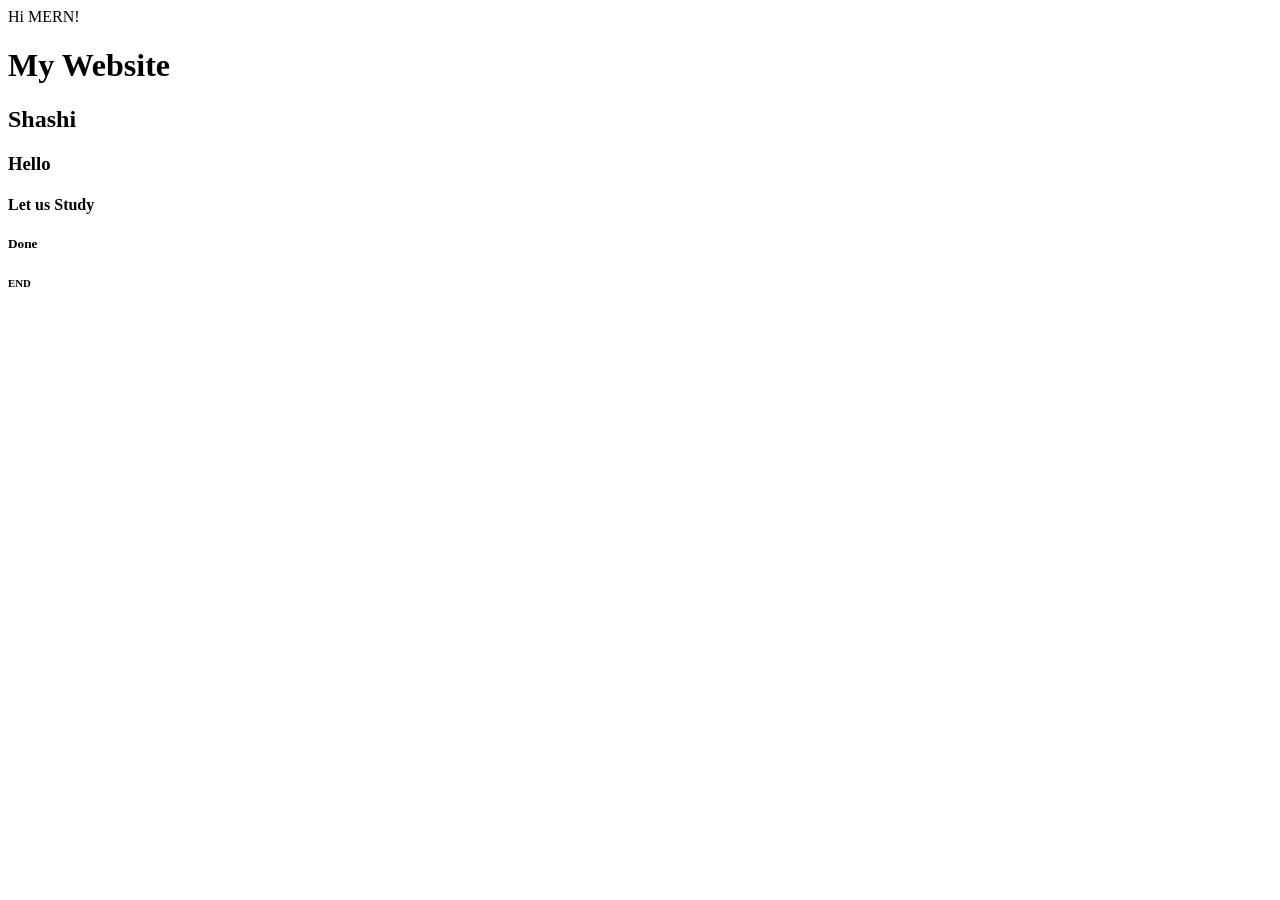
<file: day 1/index.html>
<html>

<head>
    <title>HTML Website</title>
    <link rel="shortcut icon" href="https://pngfre.com/wp-content/uploads/sun-png-from-pngfre-8-1024x614.png"
        type="image/x-icon">
</head>

<body>
    <p>Hi MERN!</p>
    <h1 title="LPU X Programming Pathshala">My Website</h1>
    <h2>Shashi</h2>
    <h3>Hello</h3>
    <h4>Let us Study</h4>
    <h5>Done</h5>
    <h6>END</h6>
</body>

</html>
</file>
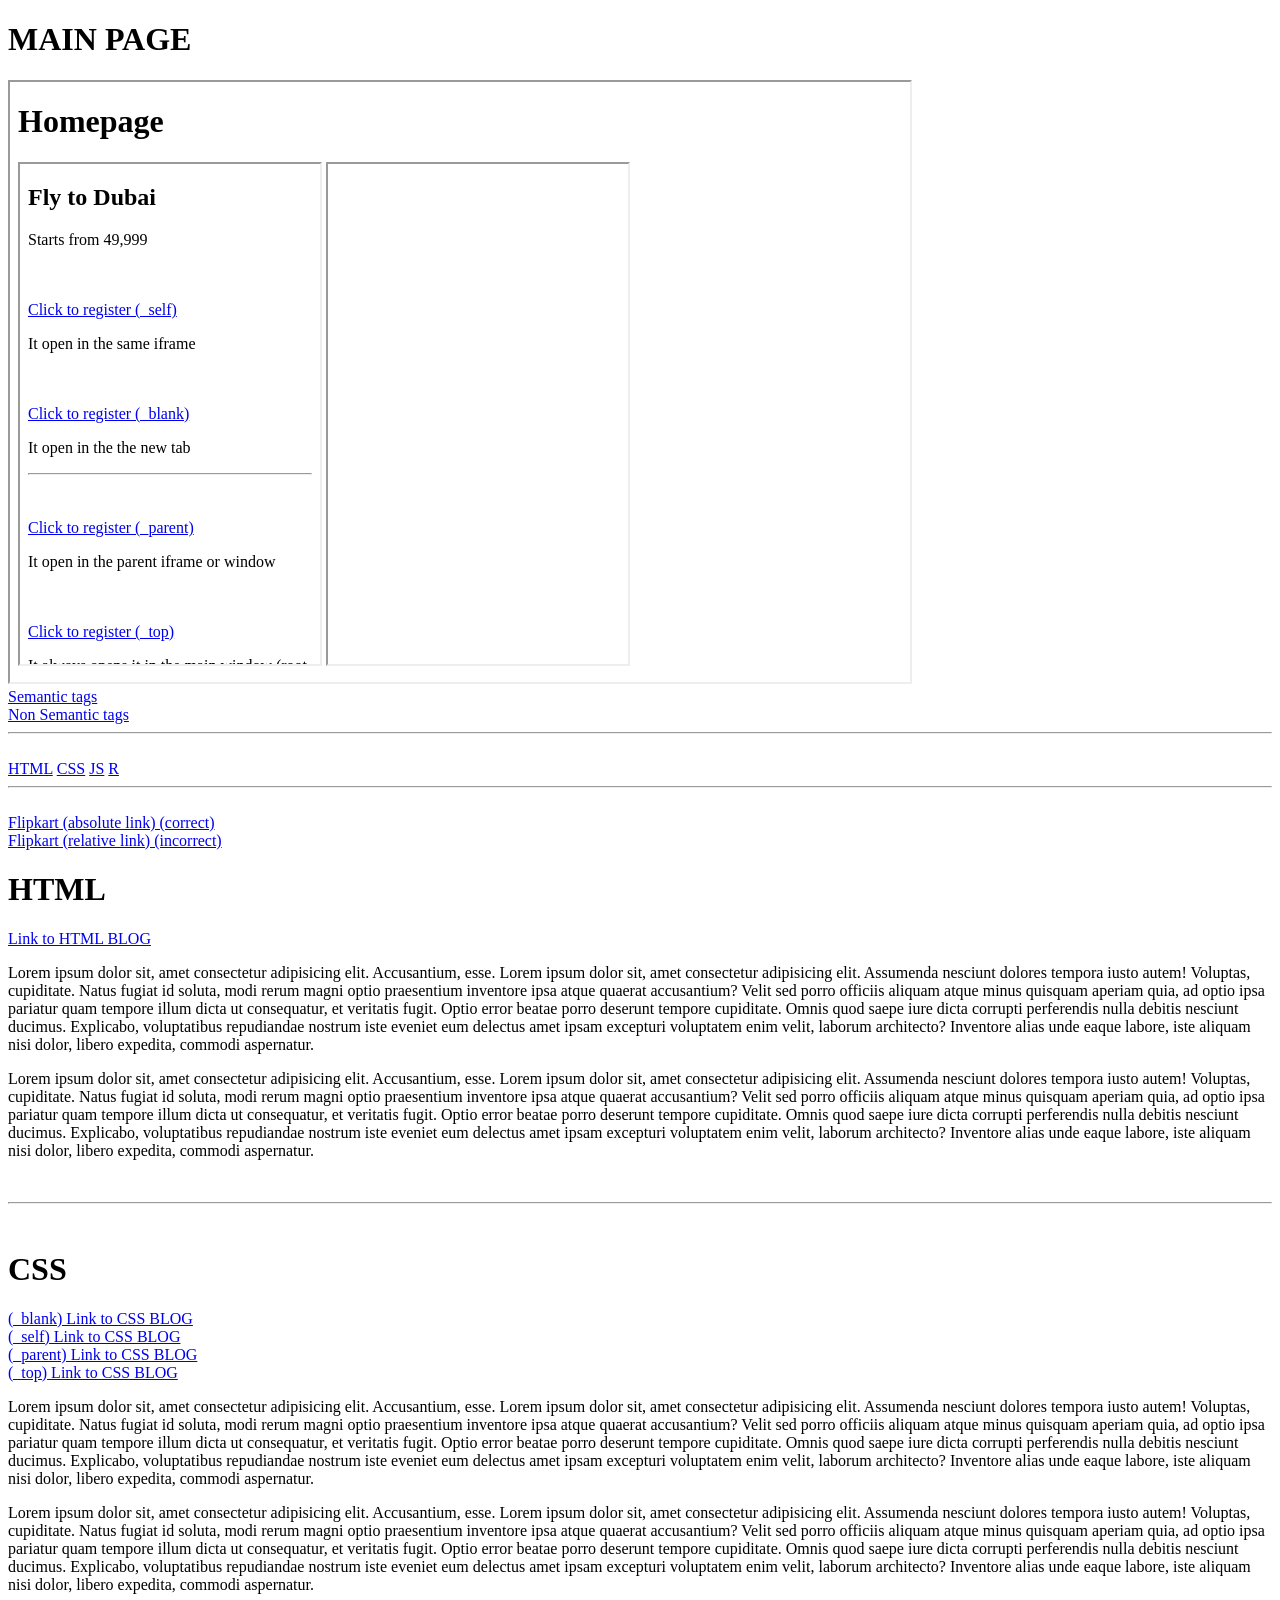
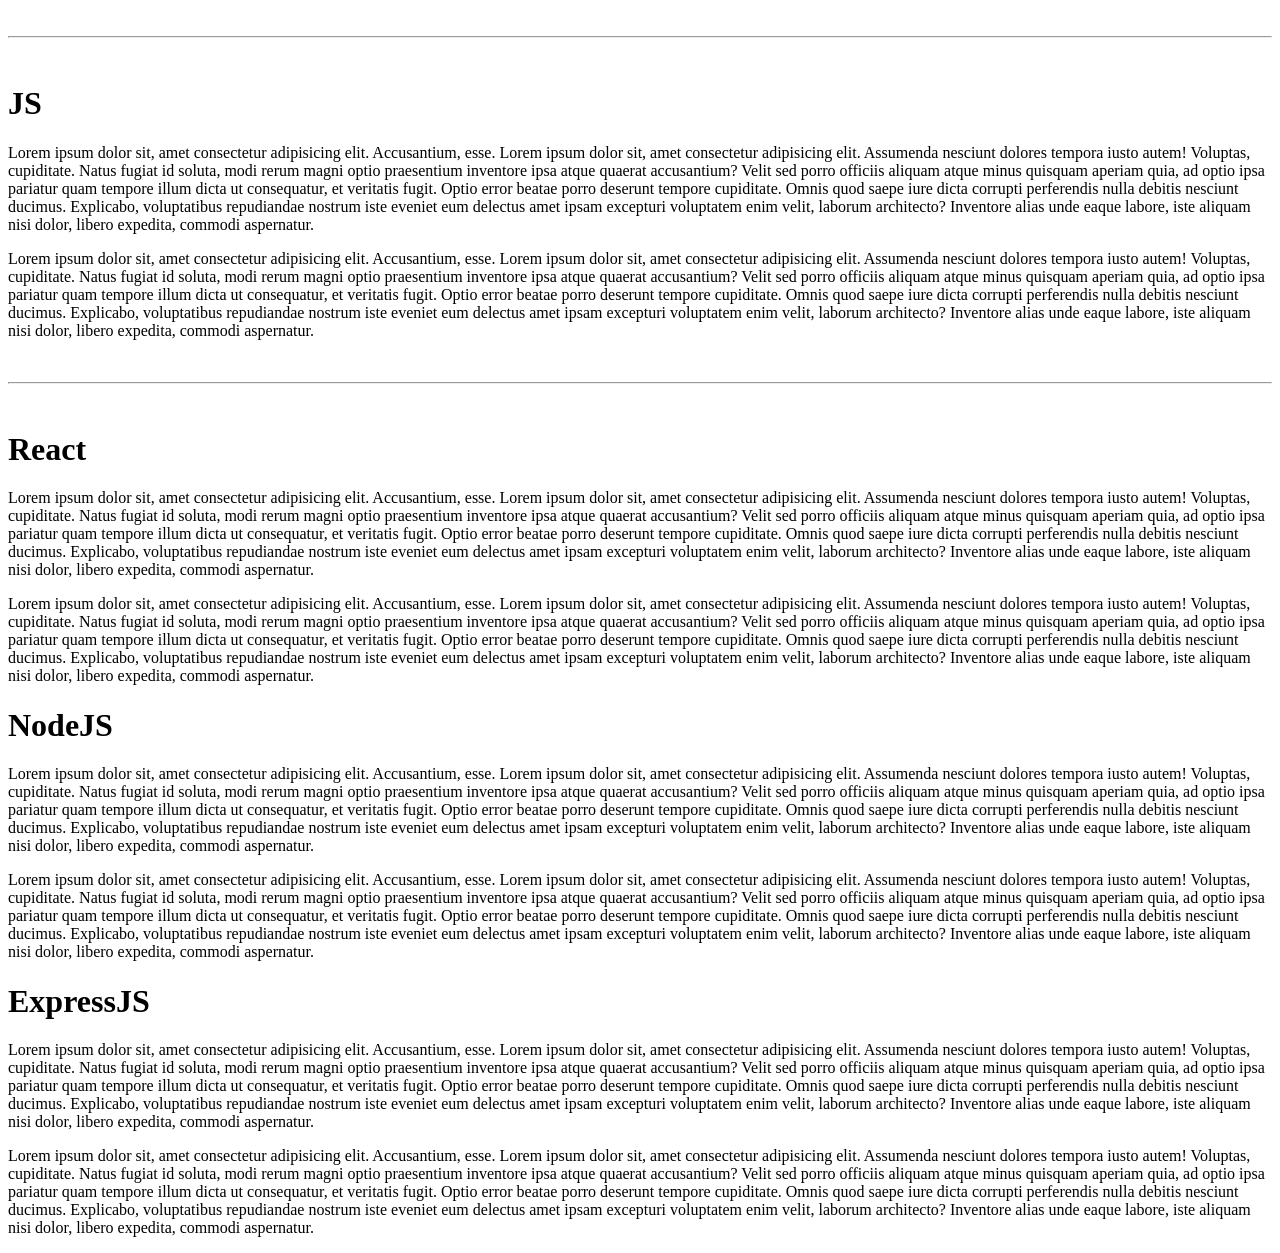
<file: day2/index.html>
<!DOCTYPE html>
<html lang="en">

<head>
    <title>HTML Website</title>
    <link rel="shortcut icon" href="https://pngfre.com/wp-content/uploads/sun-png-from-pngfre-8-1024x614.png"
        type="image/x-icon">
    <meta charset="UTF-8">
    <meta name="viewport" content="width=device-width, initial-scale=1.0">
</head>

<body>
    <h1>MAIN PAGE</h1>
    <iframe src="./homepage.html" height="600" width="900"></iframe>
    <br />
    <a href="semantic-tags.html">Semantic tags</a>
    <br>
    <a href="non-semantic-tags.html">Non Semantic tags</a>
    <br>
    <hr>
    <br>
    <a href="#html-part">HTML</a>
    <a href="#css-part">CSS</a>
    <a href="#js-part">JS</a>
    <a href="#r-part">R</a>
    <br>
    <hr>
    <br>
    <!-- This is the first part -->
    <a href="https://www.flipkart.com">Flipkart (absolute link) (correct)</a>
    <br>
    <a href="www.flipkart.com">Flipkart (relative link) (incorrect)</a>

    <h1 id="html-part">HTML</h1>

    <a href="https://blogs.programmingpathshala.com/Merge-Two-Linked-Lists-by-Recursive-Method/117">Link to HTML
        BLOG</a>

    <p>Lorem ipsum dolor sit, amet consectetur adipisicing elit. Accusantium, esse. Lorem ipsum dolor sit, amet
        consectetur adipisicing elit. Assumenda nesciunt dolores tempora iusto autem! Voluptas, cupiditate. Natus fugiat
        id soluta, modi rerum magni optio praesentium inventore ipsa atque quaerat accusantium? Velit sed porro officiis
        aliquam atque minus quisquam aperiam quia, ad optio ipsa pariatur quam tempore illum dicta ut consequatur, et
        veritatis fugit. Optio error beatae porro deserunt tempore cupiditate. Omnis quod saepe iure dicta corrupti
        perferendis nulla debitis nesciunt ducimus. Explicabo, voluptatibus repudiandae nostrum iste eveniet eum
        delectus amet ipsam excepturi voluptatem enim velit, laborum architecto? Inventore alias unde eaque labore, iste
        aliquam nisi dolor, libero expedita, commodi aspernatur.</p>
    <p>Lorem ipsum dolor sit, amet consectetur adipisicing elit. Accusantium, esse. Lorem ipsum dolor sit, amet
        consectetur adipisicing elit. Assumenda nesciunt dolores tempora iusto autem! Voluptas, cupiditate. Natus fugiat
        id soluta, modi rerum magni optio praesentium inventore ipsa atque quaerat accusantium? Velit sed porro officiis
        aliquam atque minus quisquam aperiam quia, ad optio ipsa pariatur quam tempore illum dicta ut consequatur, et
        veritatis fugit. Optio error beatae porro deserunt tempore cupiditate. Omnis quod saepe iure dicta corrupti
        perferendis nulla debitis nesciunt ducimus. Explicabo, voluptatibus repudiandae nostrum iste eveniet eum
        delectus amet ipsam excepturi voluptatem enim velit, laborum architecto? Inventore alias unde eaque labore, iste
        aliquam nisi dolor, libero expedita, commodi aspernatur.</p>

    <br>
    <hr>
    <br>

    <H1 id="css-part">CSS</H1>
    <a href=./css-blog.html target=_blank>(_blank) Link to CSS BLOG</a><br>
    <!-- Self -->
    <a href=./css-blog.html target=_self>(_self) Link to CSS BLOG</a><br>
    <!-- Parent -->
    <a href=./css-blog.html target="_parent">(_parent) Link to CSS BLOG</a><br>
    <!-- Top -->
    <a href="./css-blog.html" target="_top">(_top) Link to CSS BLOG</a><br>
    <p>Lorem ipsum dolor sit, amet consectetur adipisicing elit. Accusantium, esse. Lorem ipsum dolor sit, amet
        consectetur adipisicing elit. Assumenda nesciunt dolores tempora iusto autem! Voluptas, cupiditate. Natus fugiat
        id soluta, modi rerum magni optio praesentium inventore ipsa atque quaerat accusantium? Velit sed porro officiis
        aliquam atque minus quisquam aperiam quia, ad optio ipsa pariatur quam tempore illum dicta ut consequatur, et
        veritatis fugit. Optio error beatae porro deserunt tempore cupiditate. Omnis quod saepe iure dicta corrupti
        perferendis nulla debitis nesciunt ducimus. Explicabo, voluptatibus repudiandae nostrum iste eveniet eum
        delectus amet ipsam excepturi voluptatem enim velit, laborum architecto? Inventore alias unde eaque labore, iste
        aliquam nisi dolor, libero expedita, commodi aspernatur.</p>
    <p>Lorem ipsum dolor sit, amet consectetur adipisicing elit. Accusantium, esse. Lorem ipsum dolor sit, amet
        consectetur adipisicing elit. Assumenda nesciunt dolores tempora iusto autem! Voluptas, cupiditate. Natus fugiat
        id soluta, modi rerum magni optio praesentium inventore ipsa atque quaerat accusantium? Velit sed porro officiis
        aliquam atque minus quisquam aperiam quia, ad optio ipsa pariatur quam tempore illum dicta ut consequatur, et
        veritatis fugit. Optio error beatae porro deserunt tempore cupiditate. Omnis quod saepe iure dicta corrupti
        perferendis nulla debitis nesciunt ducimus. Explicabo, voluptatibus repudiandae nostrum iste eveniet eum
        delectus amet ipsam excepturi voluptatem enim velit, laborum architecto? Inventore alias unde eaque labore, iste
        aliquam nisi dolor, libero expedita, commodi aspernatur.</p>

    <Br>
    <Hr />
    <bR>

    <h1 id="js-part">JS</h1>
    <p>Lorem ipsum dolor sit, amet consectetur adipisicing elit. Accusantium, esse. Lorem ipsum dolor sit, amet
        consectetur adipisicing elit. Assumenda nesciunt dolores tempora iusto autem! Voluptas, cupiditate. Natus fugiat
        id soluta, modi rerum magni optio praesentium inventore ipsa atque quaerat accusantium? Velit sed porro officiis
        aliquam atque minus quisquam aperiam quia, ad optio ipsa pariatur quam tempore illum dicta ut consequatur, et
        veritatis fugit. Optio error beatae porro deserunt tempore cupiditate. Omnis quod saepe iure dicta corrupti
        perferendis nulla debitis nesciunt ducimus. Explicabo, voluptatibus repudiandae nostrum iste eveniet eum
        delectus amet ipsam excepturi voluptatem enim velit, laborum architecto? Inventore alias unde eaque labore, iste
        aliquam nisi dolor, libero expedita, commodi aspernatur.</p>
    <p>Lorem ipsum dolor sit, amet consectetur adipisicing elit. Accusantium, esse. Lorem ipsum dolor sit, amet
        consectetur adipisicing elit. Assumenda nesciunt dolores tempora iusto autem! Voluptas, cupiditate. Natus fugiat
        id soluta, modi rerum magni optio praesentium inventore ipsa atque quaerat accusantium? Velit sed porro officiis
        aliquam atque minus quisquam aperiam quia, ad optio ipsa pariatur quam tempore illum dicta ut consequatur, et
        veritatis fugit. Optio error beatae porro deserunt tempore cupiditate. Omnis quod saepe iure dicta corrupti
        perferendis nulla debitis nesciunt ducimus. Explicabo, voluptatibus repudiandae nostrum iste eveniet eum
        delectus amet ipsam excepturi voluptatem enim velit, laborum architecto? Inventore alias unde eaque labore, iste
        aliquam nisi dolor, libero expedita, commodi aspernatur.</p>

    <br>
    <hr>
    <br>

    <h1 id="r-part">React</h1>
    <p>Lorem ipsum dolor sit, amet consectetur adipisicing elit. Accusantium, esse. Lorem ipsum dolor sit, amet
        consectetur adipisicing elit. Assumenda nesciunt dolores tempora iusto autem! Voluptas, cupiditate. Natus fugiat
        id soluta, modi rerum magni optio praesentium inventore ipsa atque quaerat accusantium? Velit sed porro officiis
        aliquam atque minus quisquam aperiam quia, ad optio ipsa pariatur quam tempore illum dicta ut consequatur, et
        veritatis fugit. Optio error beatae porro deserunt tempore cupiditate. Omnis quod saepe iure dicta corrupti
        perferendis nulla debitis nesciunt ducimus. Explicabo, voluptatibus repudiandae nostrum iste eveniet eum
        delectus amet ipsam excepturi voluptatem enim velit, laborum architecto? Inventore alias unde eaque labore, iste
        aliquam nisi dolor, libero expedita, commodi aspernatur.</p>
    <p>Lorem ipsum dolor sit, amet consectetur adipisicing elit. Accusantium, esse. Lorem ipsum dolor sit, amet
        consectetur adipisicing elit. Assumenda nesciunt dolores tempora iusto autem! Voluptas, cupiditate. Natus fugiat
        id soluta, modi rerum magni optio praesentium inventore ipsa atque quaerat accusantium? Velit sed porro officiis
        aliquam atque minus quisquam aperiam quia, ad optio ipsa pariatur quam tempore illum dicta ut consequatur, et
        veritatis fugit. Optio error beatae porro deserunt tempore cupiditate. Omnis quod saepe iure dicta corrupti
        perferendis nulla debitis nesciunt ducimus. Explicabo, voluptatibus repudiandae nostrum iste eveniet eum
        delectus amet ipsam excepturi voluptatem enim velit, laborum architecto? Inventore alias unde eaque labore, iste
        aliquam nisi dolor, libero expedita, commodi aspernatur.</p>
    <h1 id="n-part">NodeJS</h1>
    <p>Lorem ipsum dolor sit, amet consectetur adipisicing elit. Accusantium, esse. Lorem ipsum dolor sit, amet
        consectetur adipisicing elit. Assumenda nesciunt dolores tempora iusto autem! Voluptas, cupiditate. Natus fugiat
        id soluta, modi rerum magni optio praesentium inventore ipsa atque quaerat accusantium? Velit sed porro officiis
        aliquam atque minus quisquam aperiam quia, ad optio ipsa pariatur quam tempore illum dicta ut consequatur, et
        veritatis fugit. Optio error beatae porro deserunt tempore cupiditate. Omnis quod saepe iure dicta corrupti
        perferendis nulla debitis nesciunt ducimus. Explicabo, voluptatibus repudiandae nostrum iste eveniet eum
        delectus amet ipsam excepturi voluptatem enim velit, laborum architecto? Inventore alias unde eaque labore, iste
        aliquam nisi dolor, libero expedita, commodi aspernatur.</p>
    <p>Lorem ipsum dolor sit, amet consectetur adipisicing elit. Accusantium, esse. Lorem ipsum dolor sit, amet
        consectetur adipisicing elit. Assumenda nesciunt dolores tempora iusto autem! Voluptas, cupiditate. Natus fugiat
        id soluta, modi rerum magni optio praesentium inventore ipsa atque quaerat accusantium? Velit sed porro officiis
        aliquam atque minus quisquam aperiam quia, ad optio ipsa pariatur quam tempore illum dicta ut consequatur, et
        veritatis fugit. Optio error beatae porro deserunt tempore cupiditate. Omnis quod saepe iure dicta corrupti
        perferendis nulla debitis nesciunt ducimus. Explicabo, voluptatibus repudiandae nostrum iste eveniet eum
        delectus amet ipsam excepturi voluptatem enim velit, laborum architecto? Inventore alias unde eaque labore, iste
        aliquam nisi dolor, libero expedita, commodi aspernatur.</p>
    <h1 id="e-part">ExpressJS</h1>
    <p>Lorem ipsum dolor sit, amet consectetur adipisicing elit. Accusantium, esse. Lorem ipsum dolor sit, amet
        consectetur adipisicing elit. Assumenda nesciunt dolores tempora iusto autem! Voluptas, cupiditate. Natus fugiat
        id soluta, modi rerum magni optio praesentium inventore ipsa atque quaerat accusantium? Velit sed porro officiis
        aliquam atque minus quisquam aperiam quia, ad optio ipsa pariatur quam tempore illum dicta ut consequatur, et
        veritatis fugit. Optio error beatae porro deserunt tempore cupiditate. Omnis quod saepe iure dicta corrupti
        perferendis nulla debitis nesciunt ducimus. Explicabo, voluptatibus repudiandae nostrum iste eveniet eum
        delectus amet ipsam excepturi voluptatem enim velit, laborum architecto? Inventore alias unde eaque labore, iste
        aliquam nisi dolor, libero expedita, commodi aspernatur.</p>
    <p>Lorem ipsum dolor sit, amet consectetur adipisicing elit. Accusantium, esse. Lorem ipsum dolor sit, amet
        consectetur adipisicing elit. Assumenda nesciunt dolores tempora iusto autem! Voluptas, cupiditate. Natus fugiat
        id soluta, modi rerum magni optio praesentium inventore ipsa atque quaerat accusantium? Velit sed porro officiis
        aliquam atque minus quisquam aperiam quia, ad optio ipsa pariatur quam tempore illum dicta ut consequatur, et
        veritatis fugit. Optio error beatae porro deserunt tempore cupiditate. Omnis quod saepe iure dicta corrupti
        perferendis nulla debitis nesciunt ducimus. Explicabo, voluptatibus repudiandae nostrum iste eveniet eum
        delectus amet ipsam excepturi voluptatem enim velit, laborum architecto? Inventore alias unde eaque labore, iste
        aliquam nisi dolor, libero expedita, commodi aspernatur.</p>
</body>

</html>
</file>
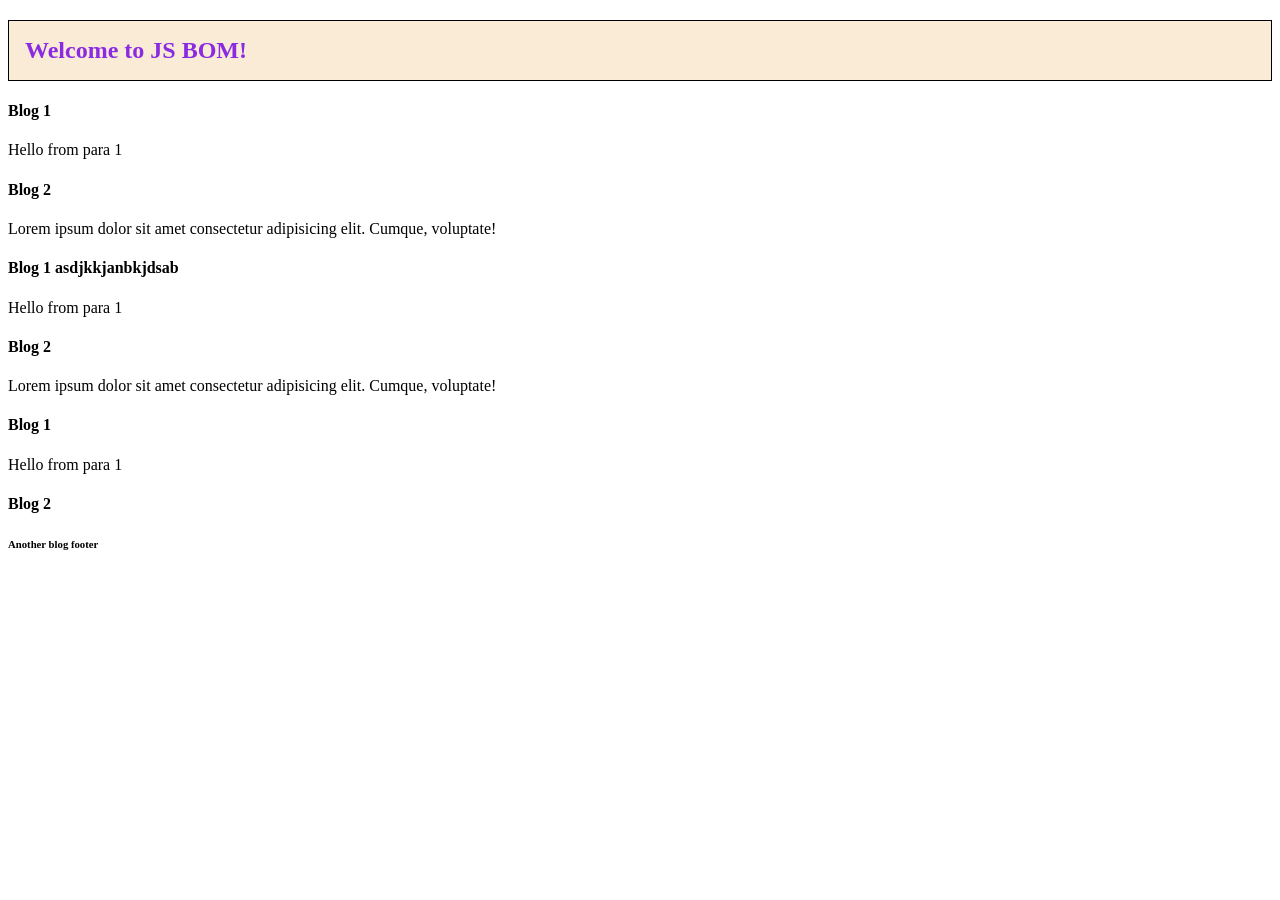
<file: day 8/dom_basics.html>
<!DOCTYPE html>
<html lang="en">

<head>
    <meta charset="UTF-8">
    <meta name="viewport" content="width=device-width, initial-scale=1.0">
    <title>JS Home</title>
    <link rel="stylesheet" href="./dom_basics.css">
</head>

<body>
    <h2>Welcome to JS BOM!</h2>
    <section>
        <div>
            <h4>Blog 1</h4>
            <p>Hello from para 1</p>
        </div>
        <div>
            <h4>Blog 2</h4>
            <p id="text-1">Lorem ipsum dolor sit amet consectetur adipisicing elit. Cumque, voluptate!</p>
        </div>
        <div>
            <h4>Blog 1 asdjkkjanbkjdsab</h4>
            <p class="blog-text">Hello from para 1</p>
        </div>
        <div>
            <h4>Blog 2</h4>
            <p id="text-1">Lorem ipsum dolor sit amet consectetur adipisicing elit. Cumque, voluptate!</p>
        </div>
        <div>
            <h4>Blog 1</h4>
            <p>Hello from para 1</p>
        </div>
        <div>
            <h4>Blog 2</h4>
            <h6 class="blog-text">Another blog footer</h6>
        </div>
    </section>
    <script src="./dom_basics.js"></script>
</body>

</html>
</file>
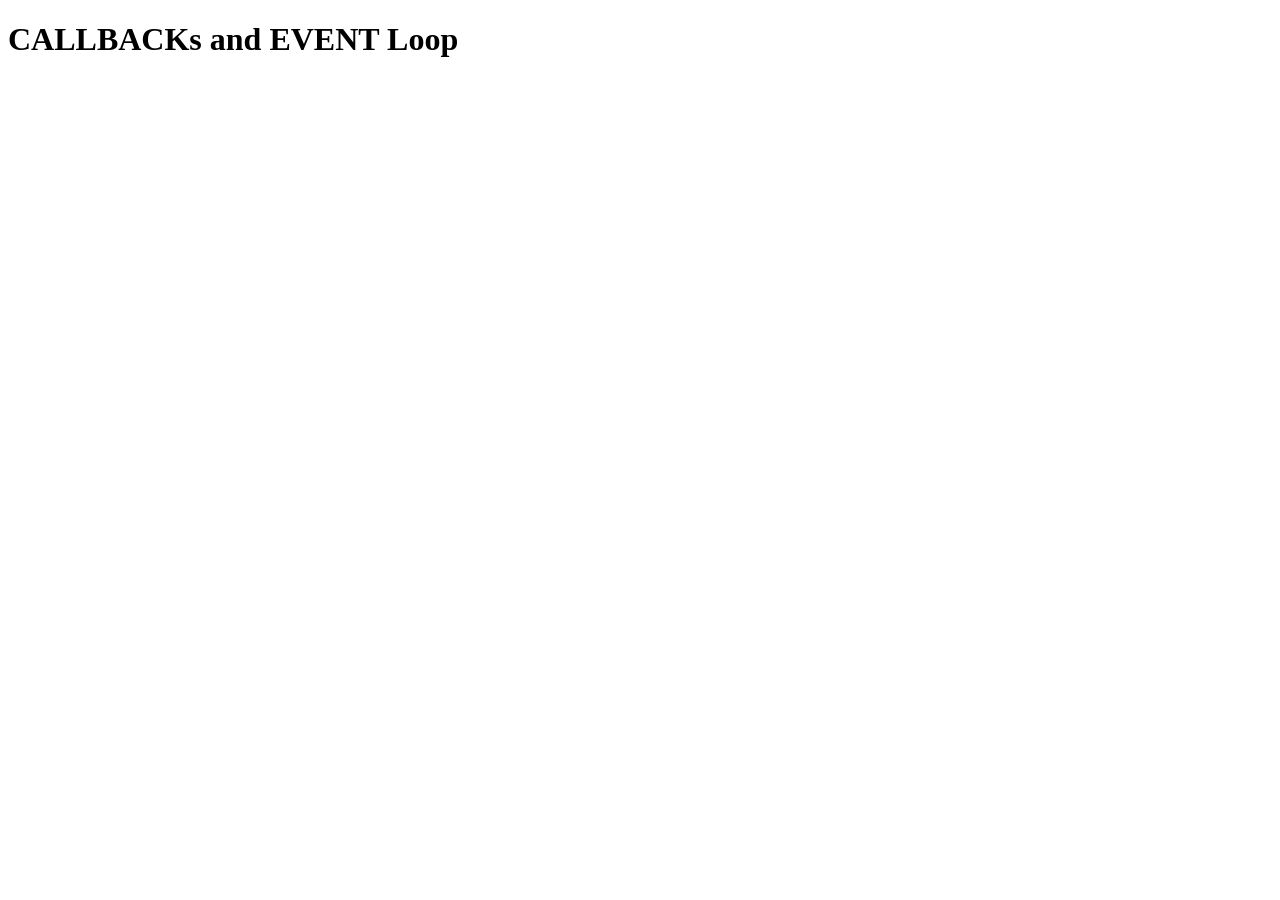
<file: day10/callbacks_event_loop.html>
<!DOCTYPE html>
<html lang="en">

<head>
    <meta charset="UTF-8">
    <meta name="viewport" content="width=device-width, initial-scale=1.0">
    <title>CALLBACKs and EVENT Loop</title>
</head>

<body>
    <h1>CALLBACKs and EVENT Loop</h1>
    <script src="./callbacks_event_loop.js"></script>
</body>

</html>
</file>
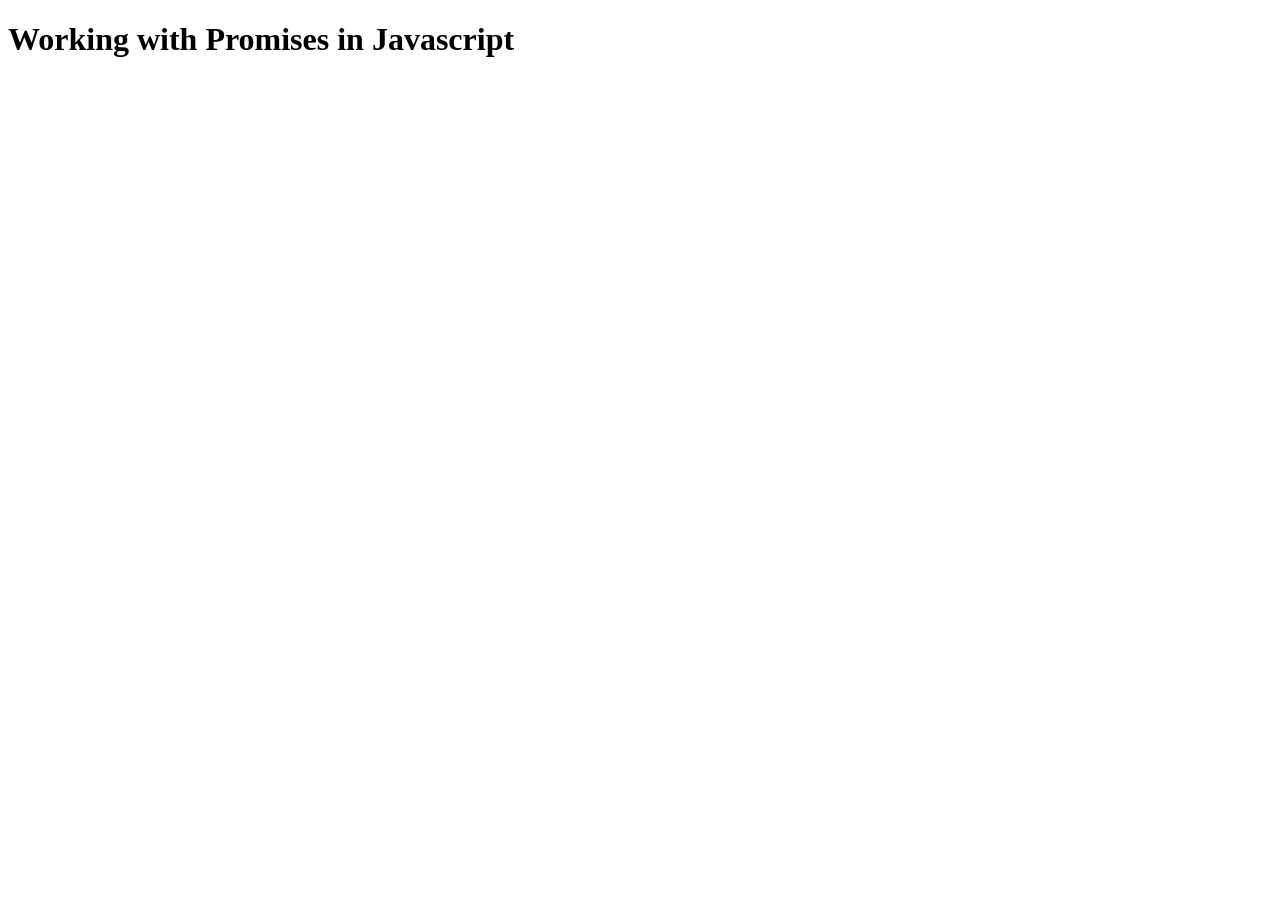
<file: day10/promise_handling.html>
<!DOCTYPE html>
<html lang="en">

<head>
    <meta charset="UTF-8">
    <meta name="viewport" content="width=device-width, initial-scale=1.0">
    <title>Promise Handling</title>
</head>

<body>
    <header>
        <h1>Working with Promises in Javascript</h1>
    </header>
    <script src="./promise_handling.js"></script>
</body>

</html>
</file>
<file: day 8/dom_basics.css>
h2 {
    padding: 1rem;
    border: 1px solid black;
    background-color: antiquewhite;
    color: blueviolet;
}
</file>
